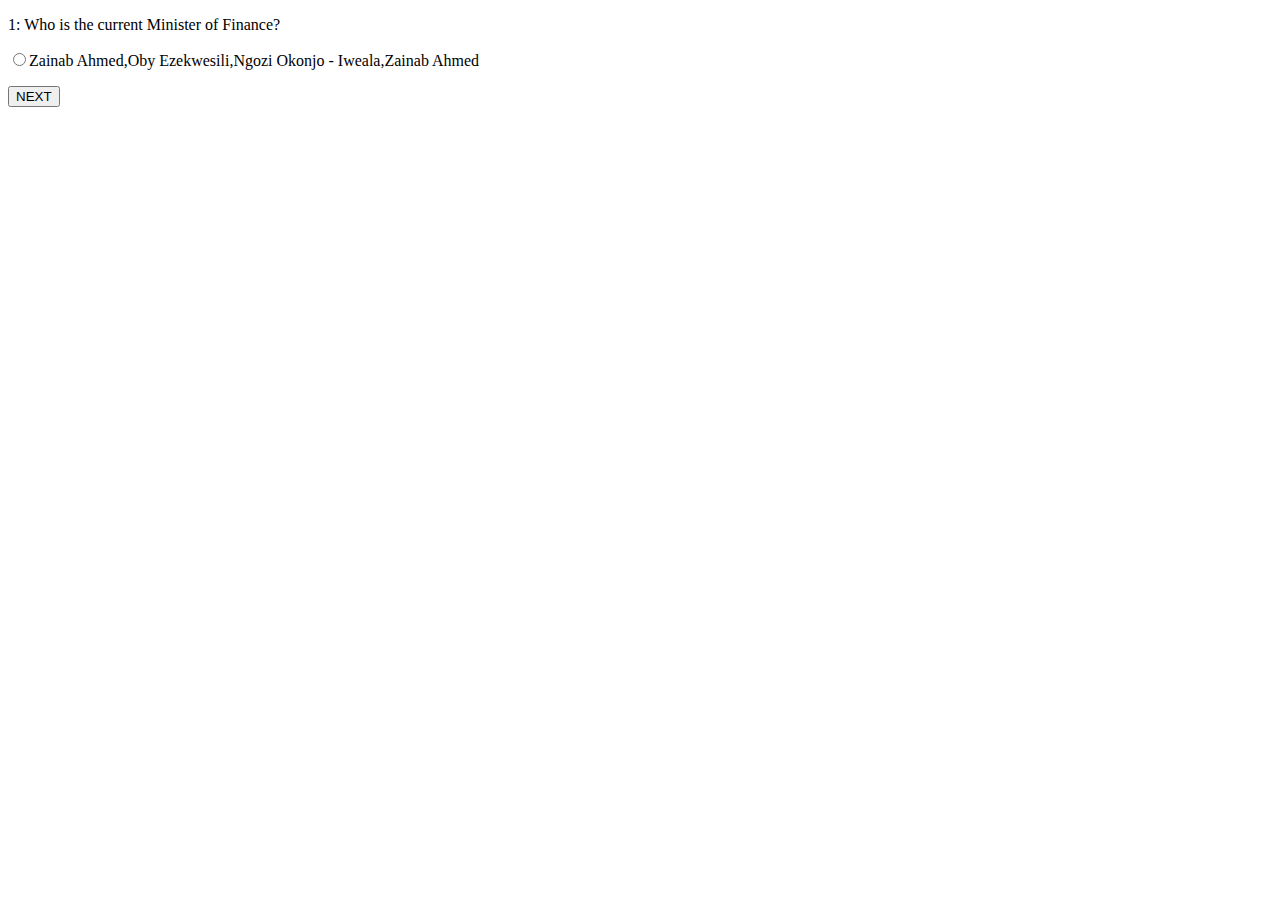
<file: index.html>
<!DOCTYPE html>
<html lang="en">

<head>
    <meta charset="UTF-8" />
    <meta name="viewport" content="width=device-width, initial-scale=1.0" />
    <title>QUIZ</title>
</head>

<body>
    <div id="question_answer"></div>

    <button id="btn">NEXT</button>

    <script src="quizapp.js"></script>
    <script src="index.js"></script>
</body>

</html>
</file>
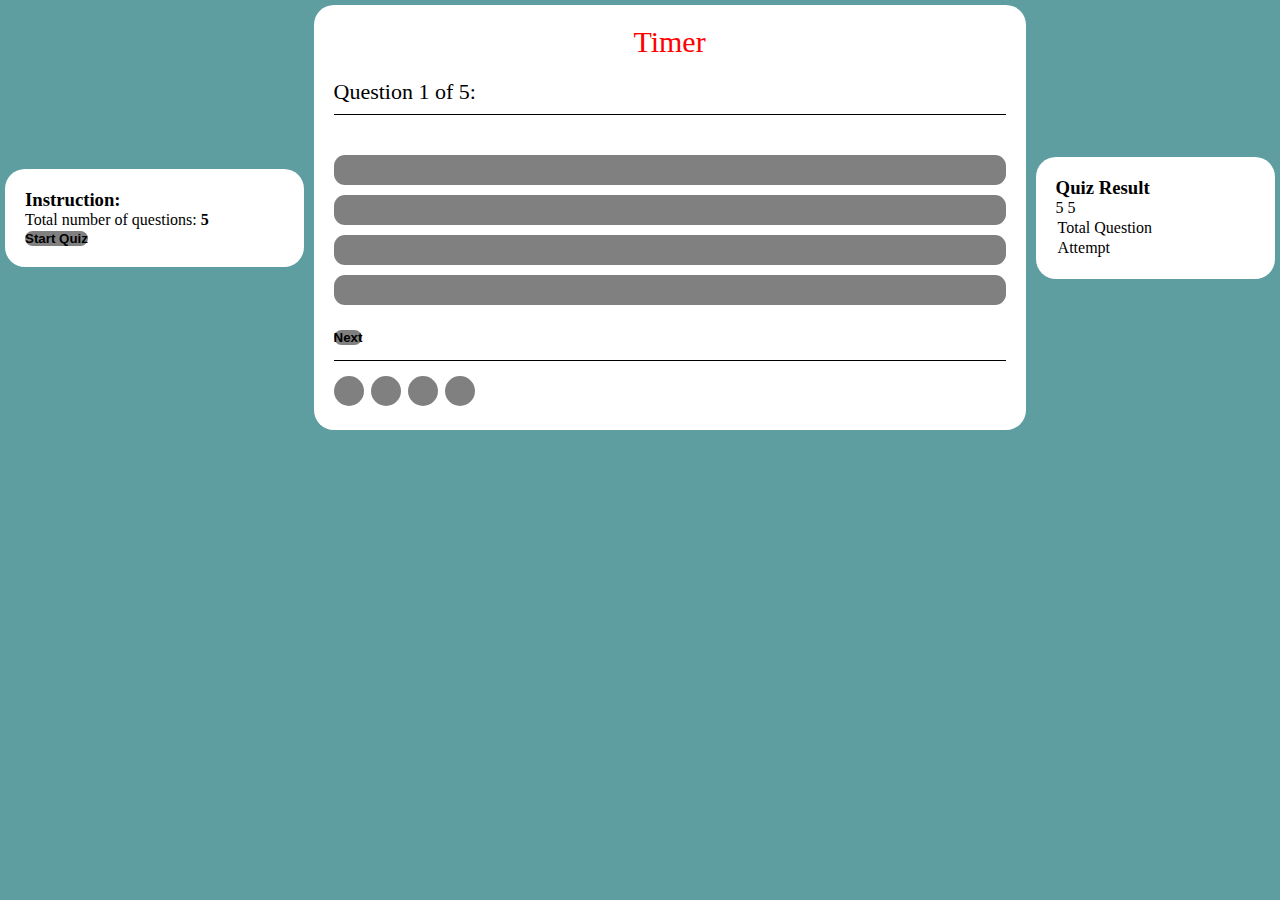
<file: QuizAbout.html>
<!DOCTYPE html>
<html lang="en">

<head>
    <meta charset="UTF-8" />
    <meta name="viewport" content="width=device-width, initial-scale=1.0" />
    <link rel="stylesheet" type="text/css" href="quizabout.css" />
    <title>Quiz About Page</title>
</head>

<body>
    <div id="about">
        <h1>This quiz is on Current Affairs.</h1>
        <p>
            In it you'd be tested, within a time frame of
            <span>24sec/question</span>, on your knowledge of current affairs.
        </p>
        <p>
            There are a total of <span>five (5)</span> questions in this section, and you are expected to answer ALL withing 4 minutes.
        </p>
    </div>

    <script>
        window.location = './quizapp.html';
    </script>
</body>

</html>
</file>
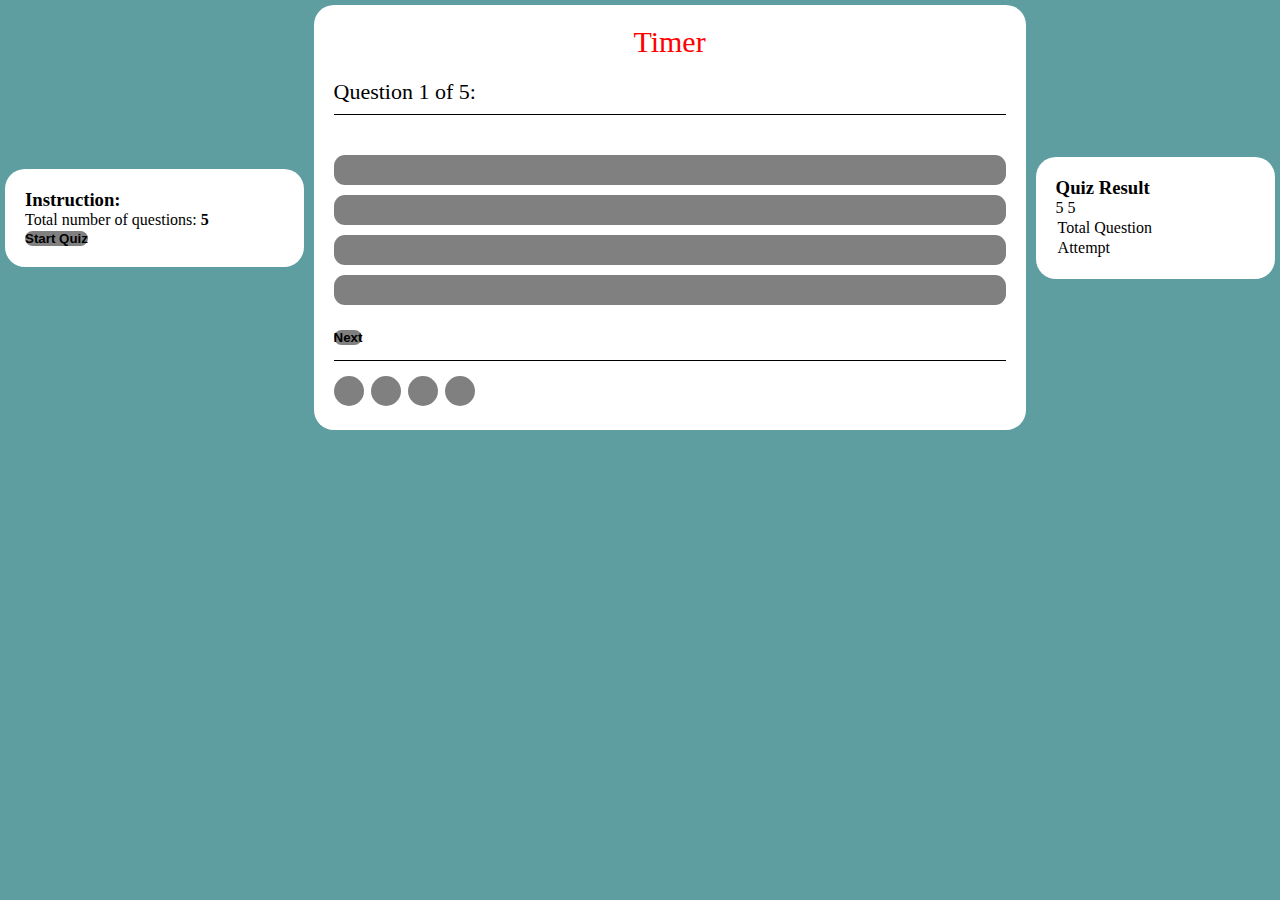
<file: quizapp.html>
<!DOCTYPE html>
<html lang="en">

<head>
    <meta charset="UTF-8" />
    <meta name="viewport" content="width=device-width, initial-scale=1.0" />
    <link rel="stylesheet" type="text/css" href="quizapp.css" />
    <title>Quizapp</title>
</head>

<body>
    <div id="parent">
        <div class="main-box container hide">
            <h3>Instruction:</h3>
            <p>Total number of questions: <span class="total-question">5</span></p>
            <button type="button" class="btn">Start Quiz</button>
        </div>
    
        <div class="quiz-box container">
            <p id="time-display">Timer</p>
            <div class="question-number">
                Question 1 of 5:
            </div>
            <div id="questionTitle" class="question-text"></div>
            <div class="option-container" id="optionContainer">
                <div class="option" data-target="1"></div>
                <div class="option" data-target="2"></div>
                <div class="option" data-target="3"></div>
                <div class="option" data-target="4"></div>
            </div>
            <div class="next-question-btn">
                <button type="button" id="nextBtn" class="btn">Next</button>
            </div>
            <div class="answer-indicator">
                <div></div>
                <div></div>
                <div></div>
                <div></div>
            </div>
        </div>
        <div class="result-box container">
            <h3>Quiz Result</h3>
            <table>
                <tr>
                    <td>Total Question</td>
                    <ta> <span class="total-question">5</span> </ta>
                </tr>
                <tr>
                    <td>Attempt</td>
                    <ta> <span class="total-attempt">5</span> </ta>
                </tr>
            </table>
        </div>
    </div>
    
    <script src="quizapp.js"></script>
    <script src="app.js"></script>
</body>

</html>
</file>
<file: quizabout.css>
body {
    padding: 0px;
    background-image: url(thinking.jpg);
    background-repeat: no-repeat;
    height: 700px;
    background-repeat: no-repeat;
    background-position: left center;
    background-size: contain;
    box-sizing: border-box;
}

#about {
    position: relative;
    top: 20px;
    left: 550px;
    display: block;
    width: 800px;
    text-align: center;
    font-size: 30px;
    font-family: cursive;
}

h1 {
    color: rgb(252, 7, 7);
}

span {
    color: rgb(9, 12, 240);
}

p {
    text-align: center;
    width: 500px;
    padding-left: 160px;
}

#container .left {
    float: left;
}

#container .right {
    float: right;
}
</file>
<file: quizapp.css>
body {
    margin: 0;
    font-size: 16px;
    background-color: cadetblue;
}

* {
    box-sizing: border-box;
    margin: 0;
    padding: 0;
    /* outline: none; */
}

#parent{
    display: flex;
    width: 100%;
    justify-content: center;
    align-items: center;
}

.container {
    background-color: white;
    padding: 20px;
    border-radius: 20px;
    margin: 5px;
}

.container.hide {
    display: block;
}

.main-box{
    width: 25%;
}

.main-box h3 {
    color: black;
}

.main-box p {
    color: black;
}

.main-box p span {
    font-weight: bold;
}

.btn {
    color: black;
    background-color: grey;
    border: none;
    border-radius: 10px;
    font-weight: bold;
    cursor: pointer;
    display: inline-block;
}

.quiz-box{
    width: 60%;
}


.quiz-box p {
    text-align: center;
    font-size: 30px;
    color: red;
    margin-bottom: 20px;    
}

.quiz-box .question-number {
    font-size: 22px;
    color: black;
    font-weight: 400px;
    border-bottom: 1px solid black;
    padding-bottom: 10px;
    line-height: 25px;
}


/* .quiz-box .question-number,
.quiz-box .question-text,
.quiz-box .option-container,
.quiz-box .next-question-btn,
.quiz-box .answer-indicator {
    width: 100%;
    float: left;
} */

.quiz-box .question-text {
    font-size: 19px;
    color: black;
    line-height: 28px;
    font-weight: 400px;
    padding: 20px 0;
    margin: 0;
}

.quiz-box .option-container {}

.quiz-box .option-container .option {
    background-color: grey;
    padding: 15px;
    font-size: 16px;
    line-height: 22px;
    color: black;
    border-radius: 11px;
    margin-bottom: 10px;
    cursor: pointer;
}

.quiz-box .btn {
    margin: 15px 0;
}

.quiz-box .answer-indicator {
    border-top: 1px solid black;
}

.quiz-box .answer-indicator div {
    height: 30px;
    width: 30px;
    display: inline-block;
    background-color: grey;
    border-radius: 50%;
    margin-right: 3px;
    margin-top: 15px;
}

.result-box{
    width: 20%;
}
</file>
